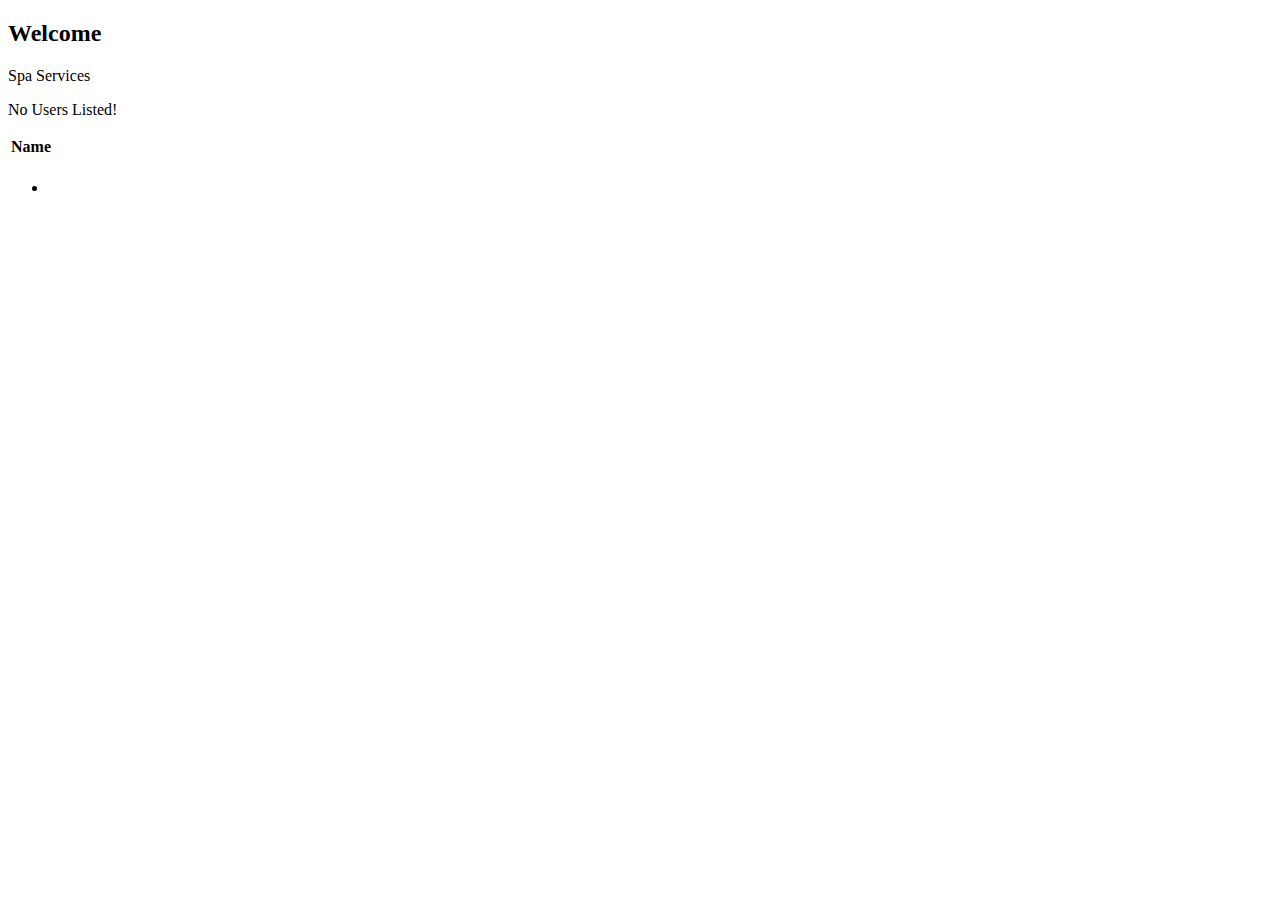
<file: src/main/resources/templates/user/index.html>
<!DOCTYPE html>
<html lang="en" xmlns:th="https://www.thymeleaf.org/">
<head th:replace="fragments :: formatting"></head>
<body class="container">

<nav th:replace="fragments :: navigation"></nav>

    <div th:unless="${user.getUsername() == null}">

    <h2 th:text=" 'Welcome '+ ${user.getUsername()}">Welcome</h2>

    </div>

    <a th:href="@{/}" class="btn btn-success">Spa Services</a>


    <p th:unless="${users} and ${users.size()}">No Users Listed!</p>

    <table class="table table-striped">
        <thead>
        <tr>
            <th>Name</th>
        </tr>
        </thead>
        <tr th:each= "user : ${users}">
            <td><a th:href="@{/user/details/{id}(id=${user.id})}" th:text= "${user.username}"></a></td>
        </tr>
    </table>
</body>
</html>


<td th:each="category : ${tableChoices}">
    <ul>
        <li th:each="item : ${category.value}">
            <a th:href="@{/list/jobs(column=${category.key},value=${item})}" th:text="${item}"></a>
        </li>
    </ul>
</td>
</file>
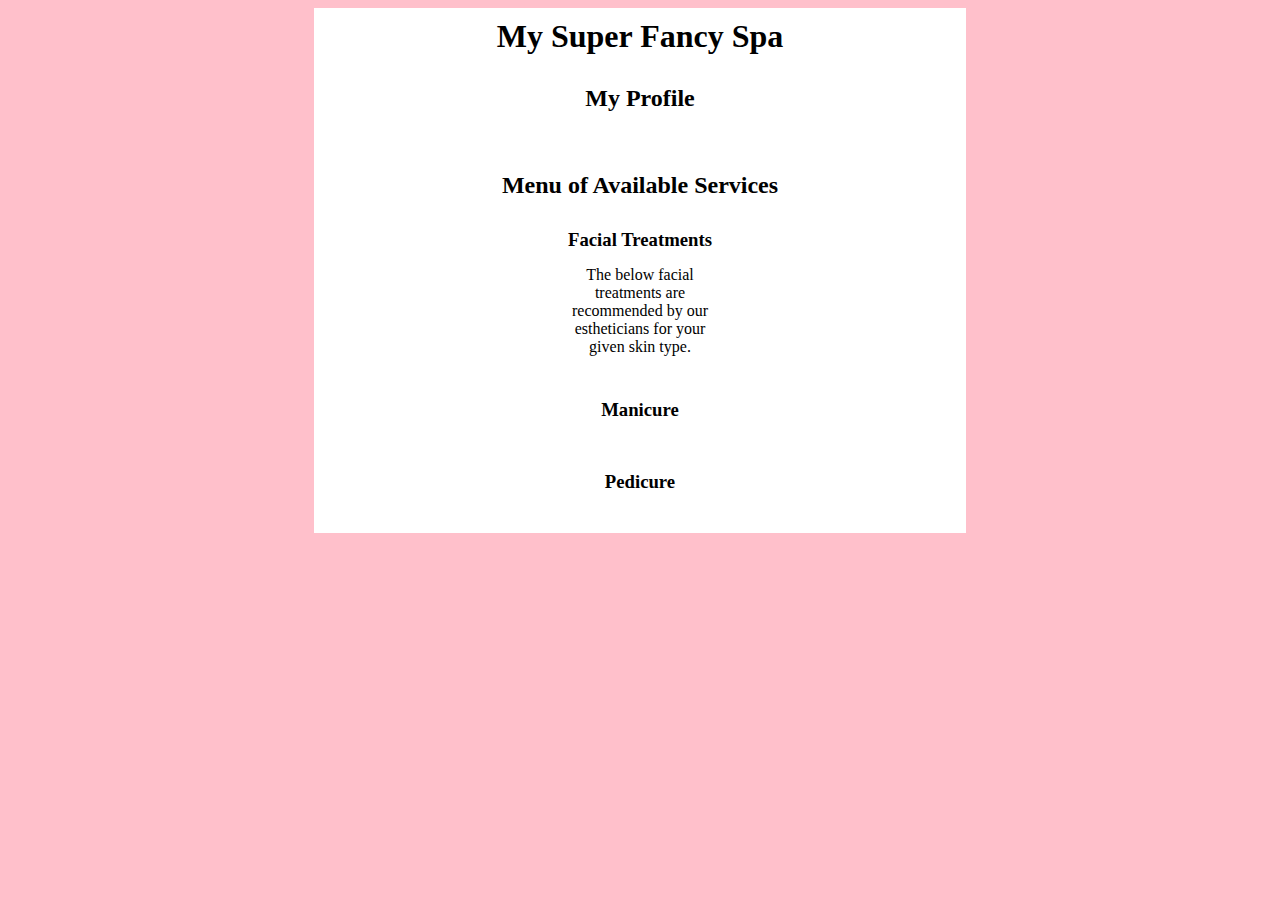
<file: src/main/resources/templates/menu.html>
<!DOCTYPE html>
<html lang="en" xmlns:th = "http://www.thymeleaf.org/">
<head>
    <meta charset="UTF-8" />
    <title>Spa Menu</title>
    <link href="../static/css/styles.css" th:href="@{/css/styles.css}" rel="stylesheet" />
</head>
<body>
<h1>My Super Fancy Spa</h1>

<nav th:replace="fragments :: navigation"></nav>

<div id = "clientProfile">
    <h2>My Profile</h2>
    <p th:text = "${client.skinType}"></p>
    <p th:text = "${client.nailService}"></p>
</div>
<div id = "servicesMenu">
    <h2>Menu of Available Services</h2>
    <div>
        <h3>Facial Treatments</h3>
        <p>The below facial treatments are recommended by our estheticians for your given skin type.</p>
        <table>
            <th:block th:each = "facial : ${client.appropriateFacials}">
                <tr>
                    <td th:text = "${facial}"></td>
                </tr>
            </th:block>
        </table>
    </div>
    <div th:if = "${client.nailService == 'manicure'}">
        <h3>Manicure</h3>
        <p th:replace =  "fragments :: manicureDescription"></p>
    </div>
    <div th:if = "${client.nailService == 'pedicure'}">
        <h3>Pedicure</h3>
        <p th:replace = "fragments :: pedicureDescription"></p>
    </div>
</div>
</body>
</html>
</file>
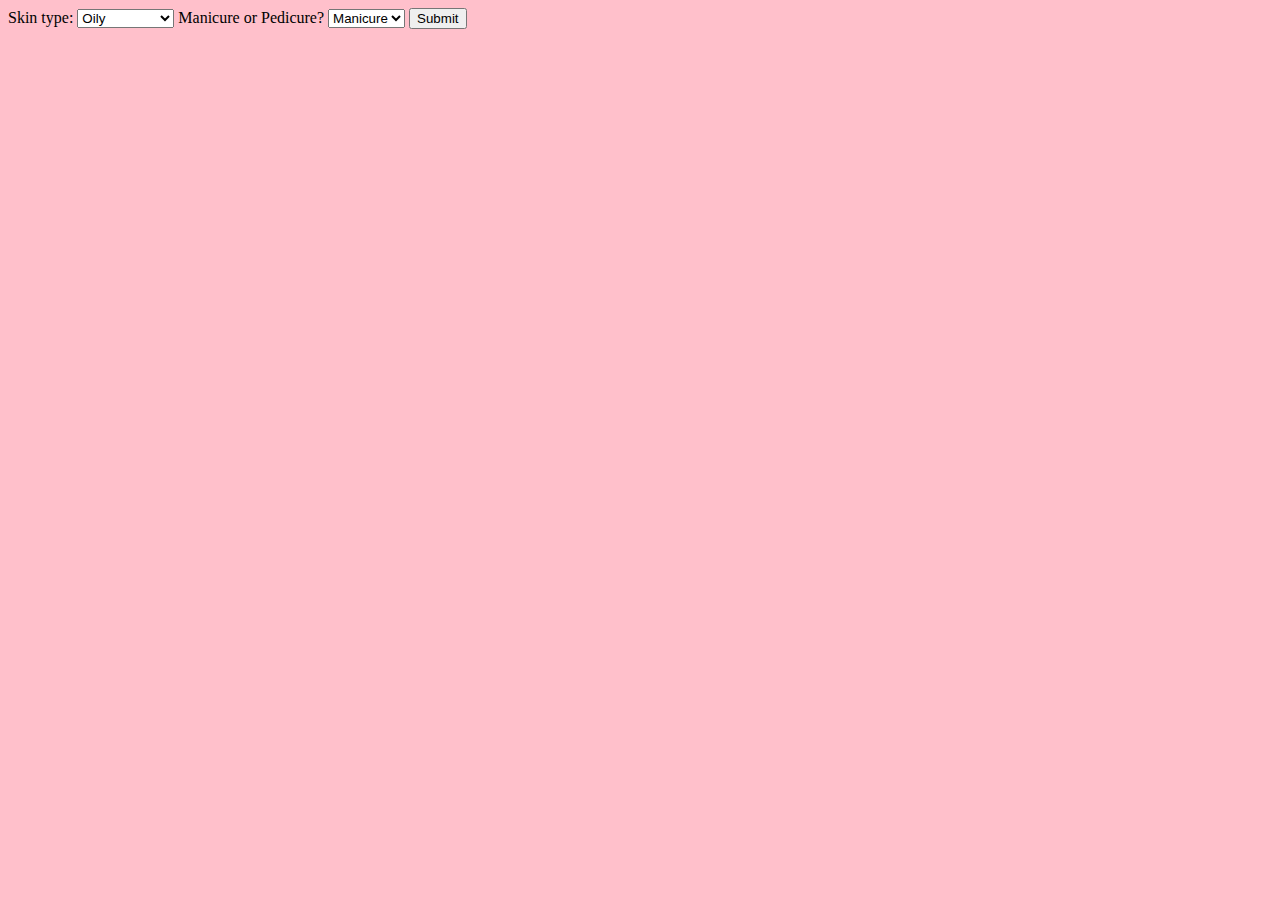
<file: src/main/resources/templates/serviceSelection.html>
<!DOCTYPE html>
<html lang="en" xmlns:th = "http://www.thymeleaf.org/">
<head>
    <meta charset="UTF-8">
    <title>Select Your Spa Services</title>
    <link href="../static/css/styles.css" th:href="@{/css/styles.css}" rel="stylesheet" />
</head>
<body>

<nav th:replace="fragments :: navigation"></nav>

    <form method = 'post'>

        <label>
            Skin type:
            <select name = 'skintype'>
                <option value = 'oily'>Oily</option>
                <option value = 'combination'>Combination</option>
                <option value = 'normal'>Normal</option>
                <option value = 'dry'>Dry</option>
            </select>
        </label>
        <label>
            Manicure or Pedicure?
            <select name = 'manipedi'>
                <option value = 'manicure'>Manicure</option>
                <option value = 'pedicure'>Pedicure</option>
            </select>
        </label>
        <input type = 'submit' value = 'Submit'>
    </form>
</body>
</html>
</file>
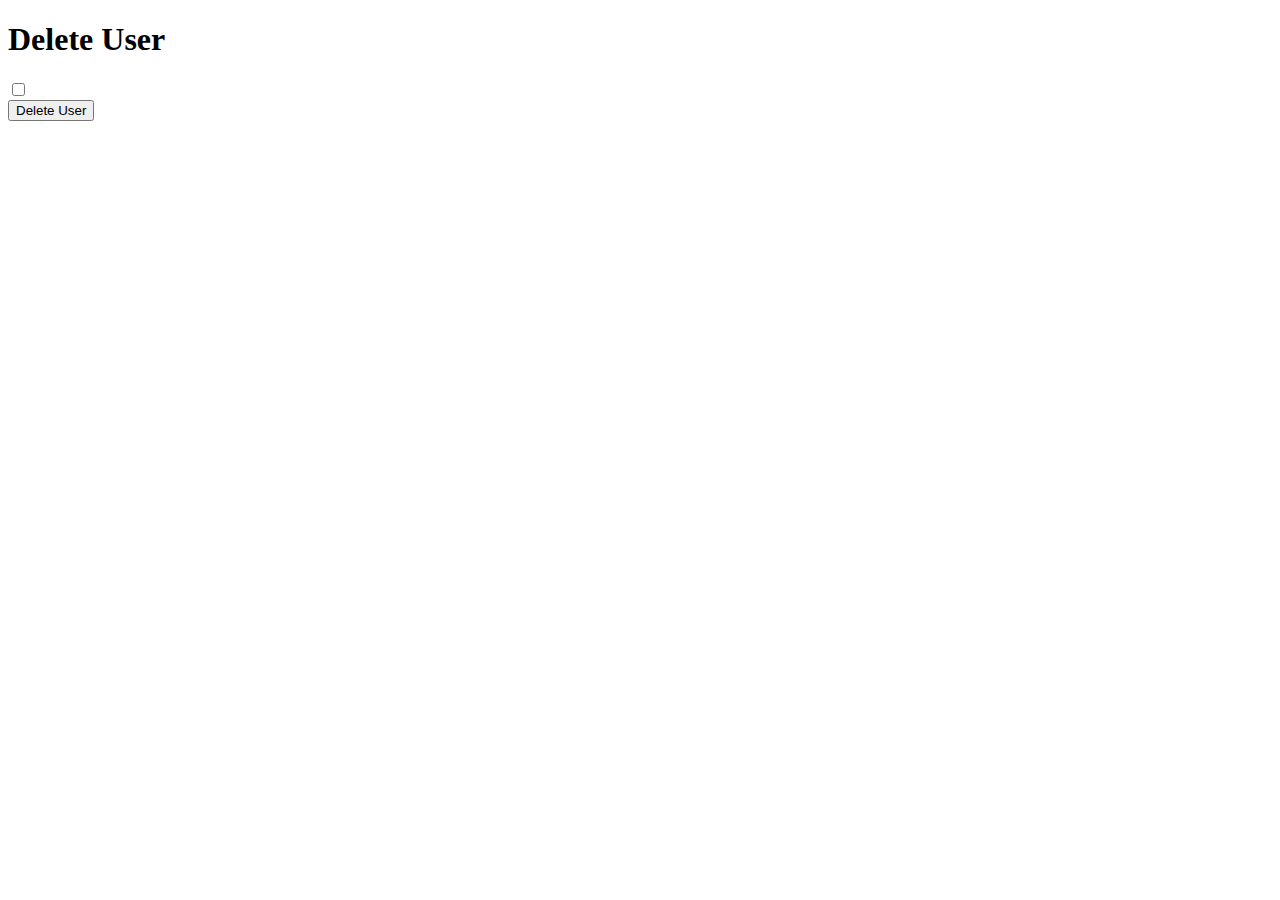
<file: src/main/resources/templates/user/delete.html>
<!DOCTYPE html>
<html lang="en" xmlns:th="https://www.thymeleaf.org/">
<head th:replace="fragments :: formatting"></head>
<body class="container" >

<h1>Delete User</h1>

<nav th:replace="fragments :: navigation"></nav>

<form method="post" action="">


    <th:block th:each="user : ${users}">
        <div class="form-group">
            <label>
                <span th:text="${user.username}"></span>
                <input type="checkbox" name="userId" th:value="${user.id}" class="form-control">
            </label>
        </div>
    </th:block>

    <input type="submit" value="Delete User" class="btn btn-danger">
</form>

</body>
</html>
</file>
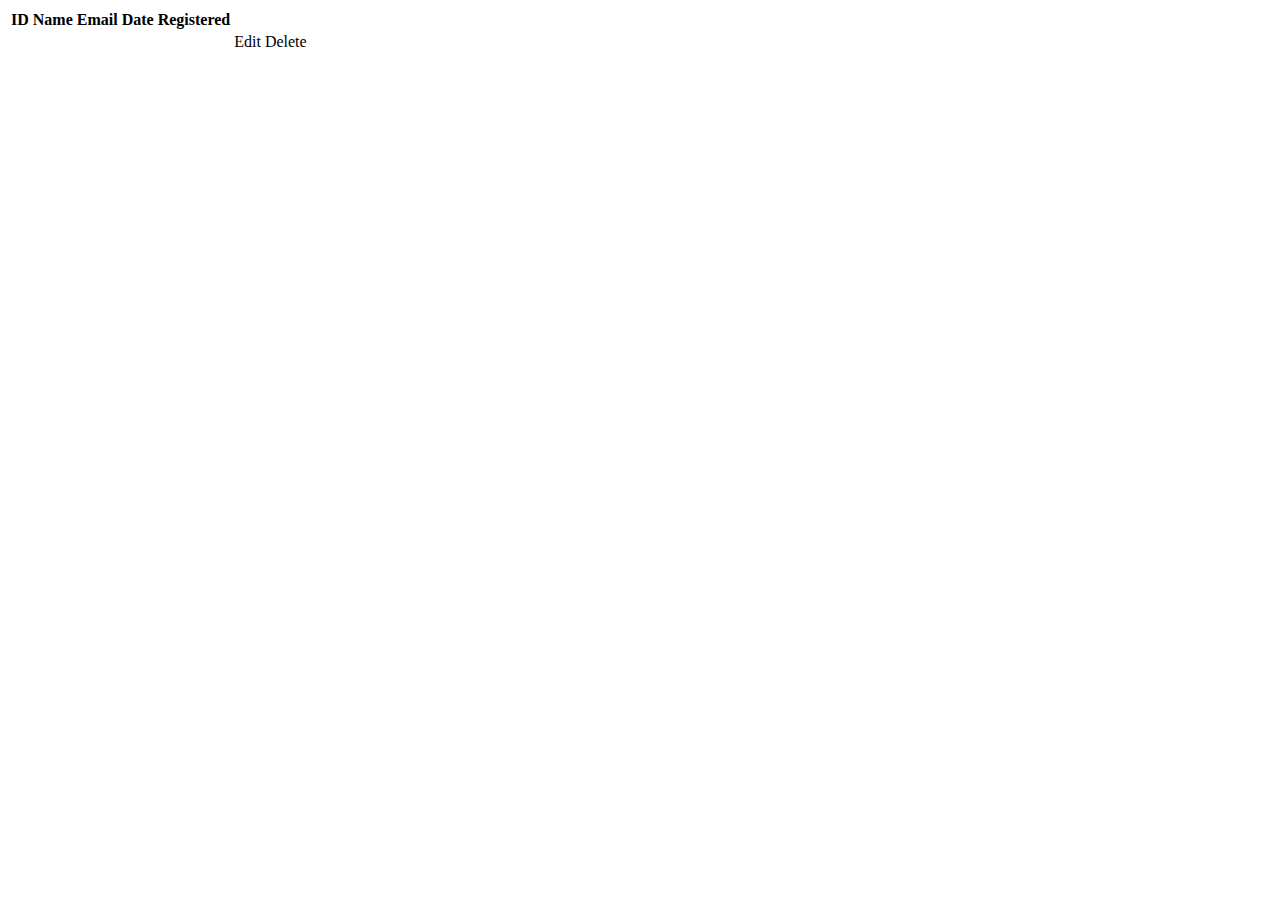
<file: src/main/resources/templates/user/details.html>
<!DOCTYPE html>
<html lang="en" xmlns:th="https://www.thymeleaf.org/">
<head th:replace="fragments :: formatting"></head>
<body class="container">

<nav th:replace="fragments :: navigation"></nav>


<table class="table table-striped">
    <thead>
    <tr>
        <th>ID</th>
        <th>Name</th>
        <th>Email</th>
        <th>Date Registered</th>
    </tr>
    </thead>
        <td th:text= "${user.id}"></td>
        <td th:text= "${user.username}"></td>
        <td th:text= "${user.email}"></td>
        <td th:text="${user.creationdate}"></td>
        <td>
            <a th:href="@{/user/edit/{id}(id=${user.id})}" class="btn btn-success">Edit</a>
        </td>
        <td>
            <a th:href="@{/user/delete/{id}(id=${user.id})}" th:action="post" class="btn btn-danger">Delete</a>
        </td>
    </tr>
</table>
</body>
</html>
</file>
